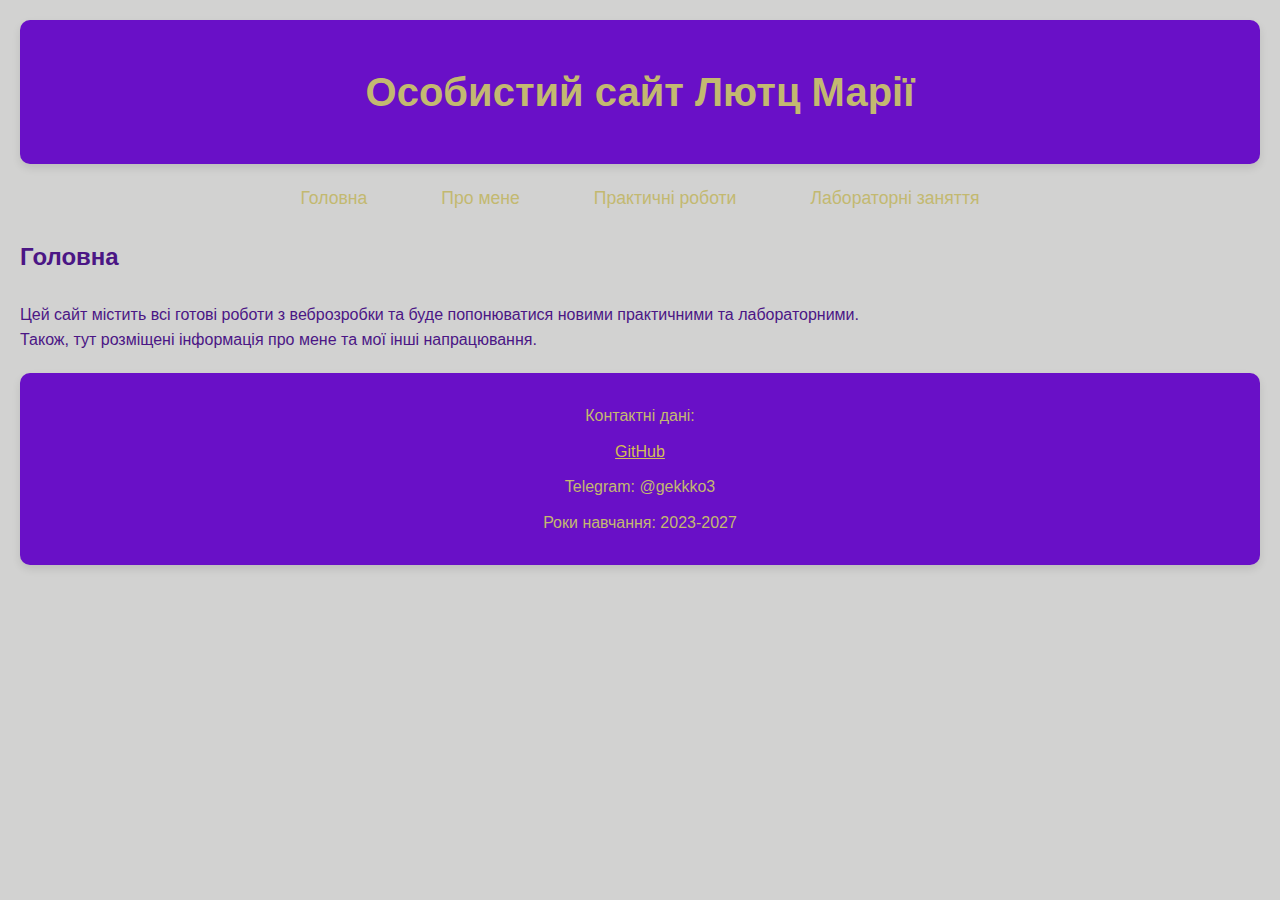
<file: index.html>
<!DOCTYPE html>
<html lang="en">
<head>
    <meta charset="UTF-8">
    <meta name="viewport" content="width=device-width, initial-scale=1.0">
    <title>Особистий сайт Лютц Марії</title>
    <link rel="stylesheet" href="style.css">
</head>
<header>
    <h1>Особистий сайт Лютц Марії</h1>
</header>
<body>
    <nav>
        <ul>
            <li><a href="index.html">Головна</a></li>
            <li><a href="about.html">Про мене</a></li>
            <li><a href="practical.html">Практичні роботи</a></li>
            <li><a href="labs.html">Лабораторні заняття</a></li>
        </ul>
    </nav>
    <div>
        <br>
        <h2><p>Головна</p></h2>
        <br>
        Цей сайт містить всі готові роботи з веброзробки та буде попонюватися новими практичними та лабораторними.<br>
        Також, тут розміщені інформація про мене та мої інші напрацювання.
    </div>
    <footer>
        <p>Контактні дані:</p>
        <p><a href="https://github.com/Gekk0-0">GitHub</a></p>
        <p>Telegram: @gekkko3</p>
        <p>Роки навчання: 2023-2027</p>
    </footer>
</body>
</html>
</file>
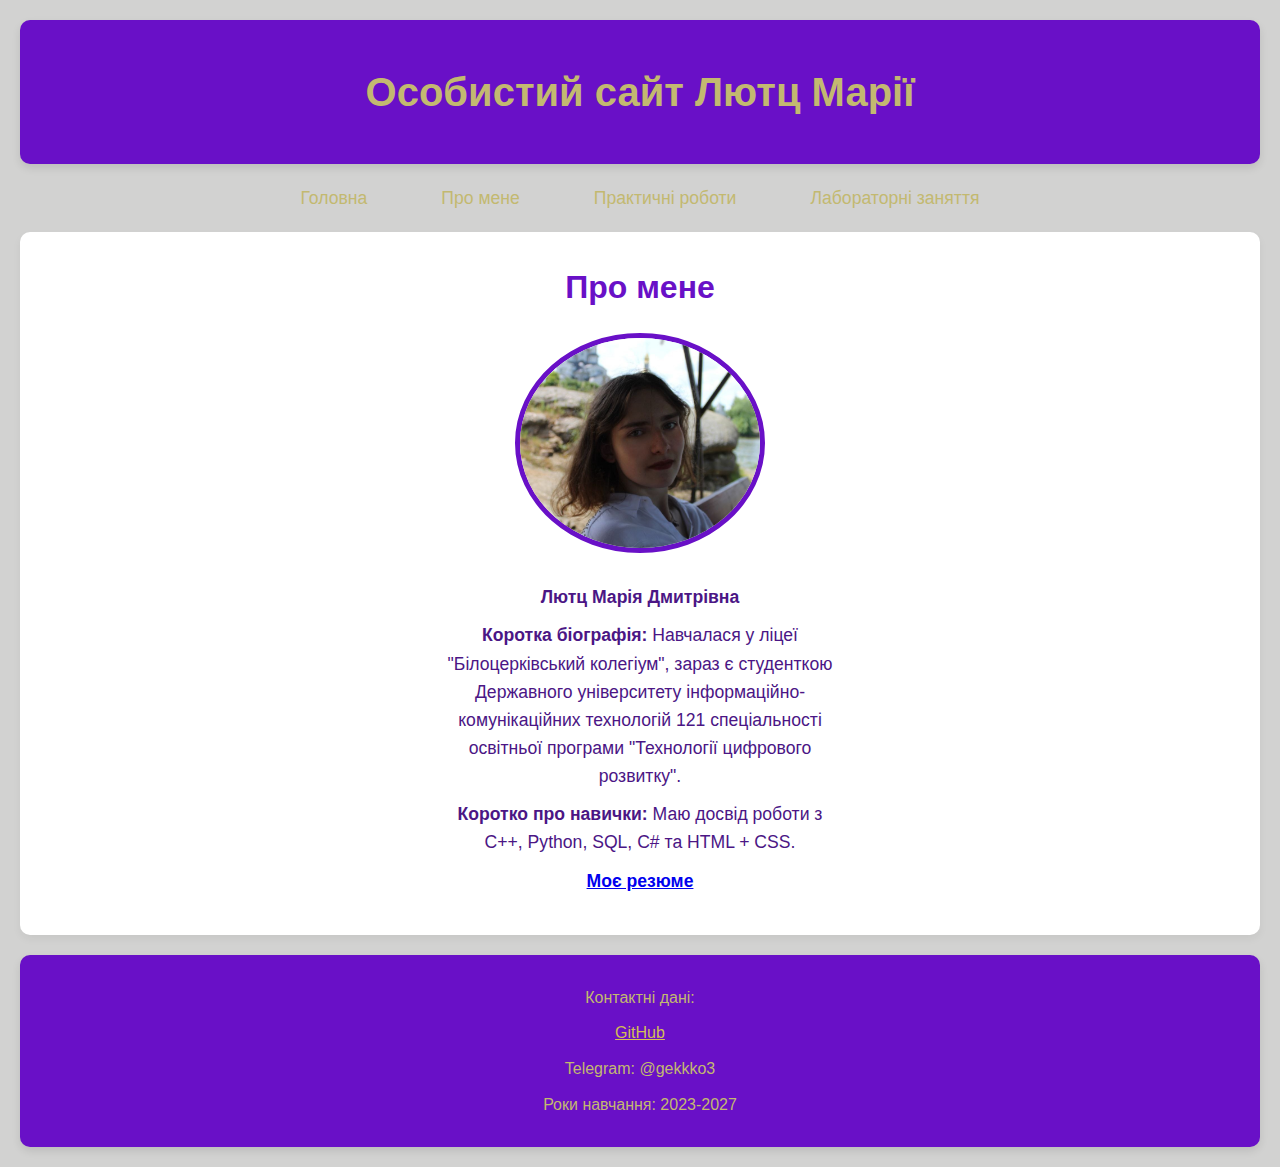
<file: about.html>
<!DOCTYPE html>
<html lang="en">
<head>
    <meta charset="UTF-8">
    <meta name="viewport" content="width=device-width, initial-scale=1.0">
    <title>Про мене</title>
    <link rel="stylesheet" href="style.css">
</head>
<header>
    <h1>Особистий сайт Лютц Марії</h1>
</header>
<body>
    <nav>
        <ul>
            <li><a href="index.html">Головна</a></li>
            <li><a href="about.html">Про мене</a></li>
            <li><a href="practical.html">Практичні роботи</a></li>
            <li><a href="labs.html">Лабораторні заняття</a></li>
        </ul>
    </nav>
    <section id="about">
        <h2>Про мене</h2>
        <div class="profile-container">
            <img src="main_photo_2024-01-18_01-37-45.jpg" alt="Моє фото" width="250" height="220">
            <div class="profile-info">
                <p><b>Лютц Марія Дмитрівна</b></p>
                <p><b>Коротка біографія:</b> Навчалася у ліцеї "Білоцерківський колегіум", зараз є студенткою Державного університету інформаційно-комунікаційних технологій 121 спеціальності освітньої програми "Технології цифрового розвитку".</p>
                <p><b>Коротко про навички:</b> Маю досвід роботи з C++, Python, SQL, C# та HTML + CSS.</p>
                <p><b><a href="https://drive.google.com/file/d/1eX_SKwpV3pnT331rr1O0ZJj4ZXal-R1y/view?usp=sharing">Моє резюме</a></b></p>
            </div>
        </div>
    </section>  
    <footer>
        <p>Контактні дані:</p>
        <p><a href="https://github.com/Gekk0-0">GitHub</a></p>
        <p>Telegram: @gekkko3</p>
        <p>Роки навчання: 2023-2027</p>
    </footer>
</body>
</html>
</file>
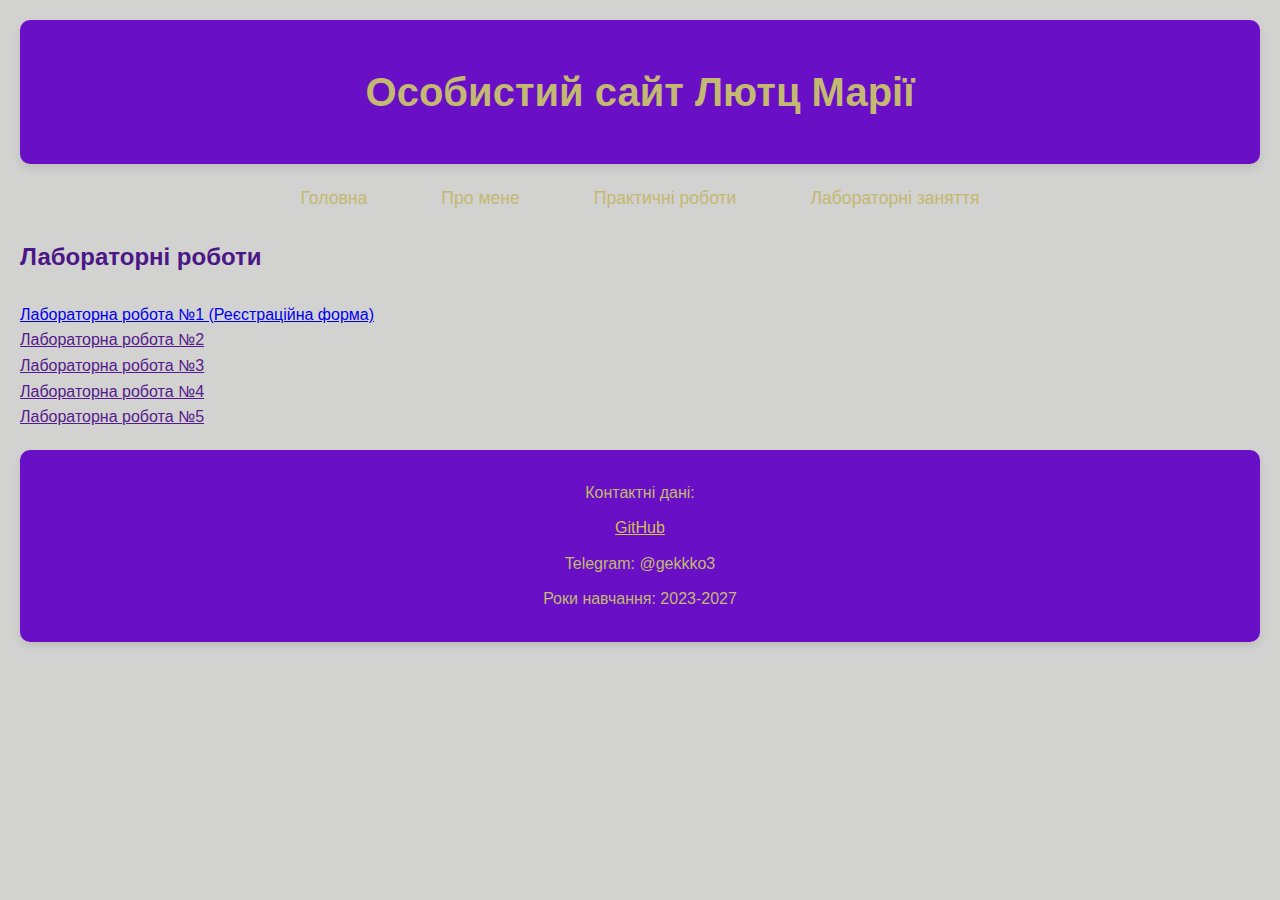
<file: labs.html>
<!DOCTYPE html>
<html lang="en">
<head>
    <meta charset="UTF-8">
    <meta name="viewport" content="width=device-width, initial-scale=1.0">
    <title>Лабораторні роботи</title>
    <link rel="stylesheet" href="style.css">
</head>
<header>
    <h1>Особистий сайт Лютц Марії</h1>
</header>
<body>
    <nav>
        <ul>
            <li><a href="index.html">Головна</a></li>
            <li><a href="about.html">Про мене</a></li>
            <li><a href="practical.html">Практичні роботи</a></li>
            <li><a href="labs.html">Лабораторні заняття</a></li>
        </ul>
    </nav>
    <div>
        <br>
        <h2><p>Лабораторні роботи</p></h2>
        <br>
        <p><a href="https://gekk0-0.github.io/reg_form_chpek/">Лабораторна робота №1 (Реєстраційна форма)</a></p>
        <p><a href="">Лабораторна робота №2</a></p>
        <p><a href="">Лабораторна робота №3</a></p>
        <p><a href="">Лабораторна робота №4</a></p>
        <p><a href="">Лабораторна робота №5</a></p>
    </div>
    <footer>
        <p>Контактні дані:</p>
        <p><a href="https://github.com/Gekk0-0">GitHub</a></p>
        <p>Telegram: @gekkko3</p>
        <p>Роки навчання: 2023-2027</p>
    </footer>
</body>
</html>
</file>
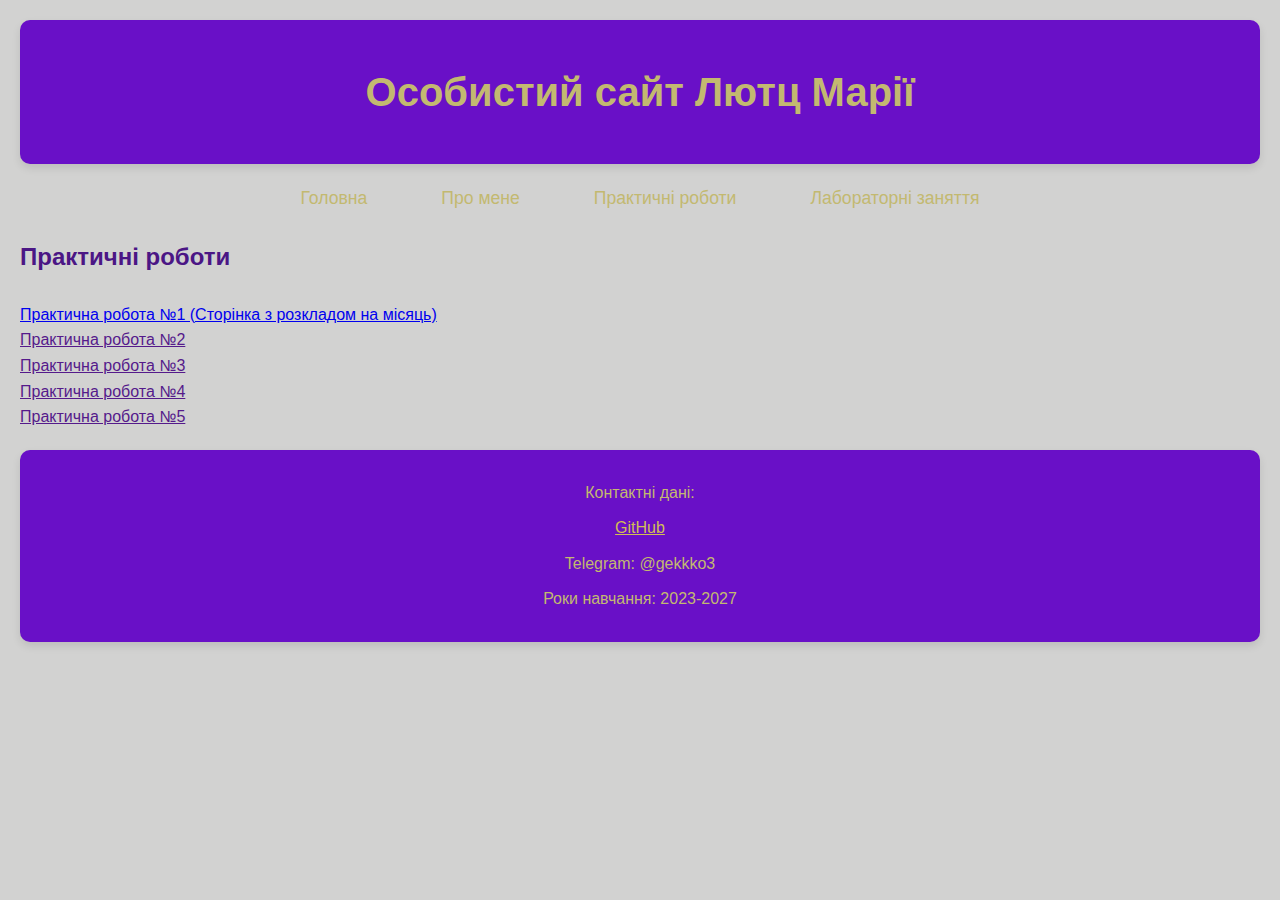
<file: practical.html>
<!DOCTYPE html>
<html lang="en">
<head>
    <meta charset="UTF-8">
    <meta name="viewport" content="width=device-width, initial-scale=1.0">
    <title>Практичні роботи</title>
    <link rel="stylesheet" href="style.css">
</head>
<header>
    <h1>Особистий сайт Лютц Марії</h1>
</header>
<body>
    <nav>
        <ul>
            <li><a href="index.html">Головна</a></li>
            <li><a href="about.html">Про мене</a></li>
            <li><a href="practical.html">Практичні роботи</a></li>
            <li><a href="labs.html">Лабораторні заняття</a></li>
        </ul>
    </nav>
    <div>
        <br>
        <h2><p>Практичні роботи</p></h2>
        <br>
        <p><a href="https://gekk0-0.github.io/month_schedule/">Практична робота №1 (Сторінка з розкладом на місяць)</a></p>
        <p><a href="">Практична робота №2</a></p>
        <p><a href="">Практична робота №3</a></p>
        <p><a href="">Практична робота №4</a></p>
        <p><a href="">Практична робота №5</a></p>
    </div>
    <footer>
        <p>Контактні дані:</p>
        <p><a href="https://github.com/Gekk0-0">GitHub</a></p>
        <p>Telegram: @gekkko3</p>
        <p>Роки навчання: 2023-2027</p>
    </footer>
</body>
</html>
</file>
<file: style.css>
* {
    margin: 0;
    padding: 0;
    box-sizing: border-box;
}

body {
    font-family: 'Roboto', sans-serif;
    background-color: rgb(210, 210, 209);
    color: #4b1685;
    line-height: 1.6;
    padding: 20px;
}

header {
    background-color: #6910c7;
    color: rgb(195, 185, 112);
    padding: 40px 20px;
    text-align: center;
    border-radius: 10px;
    box-shadow: 0 4px 8px rgba(0, 0, 0, 0.1);
}

header h1 {
    font-size: 2.5rem;
    font-weight: 700;
}

nav ul {
    display: flex;
    justify-content: center;
    list-style: none;
    margin-top: 20px;
}

nav ul li {
    margin: 0 15px;
}

nav ul li a {
    text-decoration: none;
    color: rgb(195, 185, 112);
    font-size: 1.1rem;
    padding: 8px 20px;
    border: 2px solid transparent;
    transition: all 0.3s;
}

nav ul li a:hover {
    border-bottom: 2px solid #4b1685;
    color: #310e56;
}

section {
    background-color: #fff;
    padding: 30px;
    margin: 20px 0;
    border-radius: 10px;
    box-shadow: 0 4px 8px rgba(0, 0, 0, 0.05);
}

section h2 {
    font-size: 2rem;
    margin-bottom: 20px;
    color: #6910c7;
    text-align: center;
}

#about .profile-container {
    display: flex;
    flex-direction: column; /* Вирівнюємо зображення і текст вертикально */
    justify-content: center;
    align-items: center; /* Центруємо елементи по горизонталі */
    text-align: center;
    margin-top: 20px;
    max-width: 600px; /* Обмежуємо ширину секції */
    margin-left: auto; /* Центруємо секцію по горизонталі */
    margin-right: auto; /* Центруємо секцію по горизонталі */
}

#about img {
    border-radius: 50%;
    border: 5px solid #6910c7;
    margin-bottom: 20px;
}

#about .profile-info {
    max-width: 400px;
}

#about p {
    font-size: 1.1rem;
    margin: 10px 0;
}

ul {
    list-style-type: none;
    padding-left: 0;
}

ul li {
    margin-bottom: 15px;
    font-size: 1.1rem;
}

ul li a {
    color: #333;
    text-decoration: none;
    padding: 5px 10px;
    border-radius: 5px;
    transition: background-color 0.3s, color 0.3s;
}

ul li a:hover {
    background-color: #6910c7;
    color: #fff;
}
/*
table {
    width: 100%;
    border-collapse: collapse;
    margin-top: 20px;
}

table th, table td {
    padding: 15px;
    text-align: left;
    border-bottom: 1px solid #ddd;
}

table th {
    background-color: #6910c7;
    color: white;
    font-size: 1.1rem;
}

table tr:hover {
    background-color: #f1f1f1;
}

table td {
    font-size: 1rem;
}
*/
footer {
    text-align: center;
    padding: 20px;
    margin-top: 20px;
    background-color: #6910c7;
    color: rgb(195, 185, 112);
    border-radius: 10px;
    box-shadow: 0 4px 8px rgba(0, 0, 0, 0.1);
}

footer p {
    margin: 10px 0;
}

footer a {
    color: #d3be55;
    text-decoration: underline;
}

footer a:hover {
    color: rgb(195, 185, 112);
}
</file>
